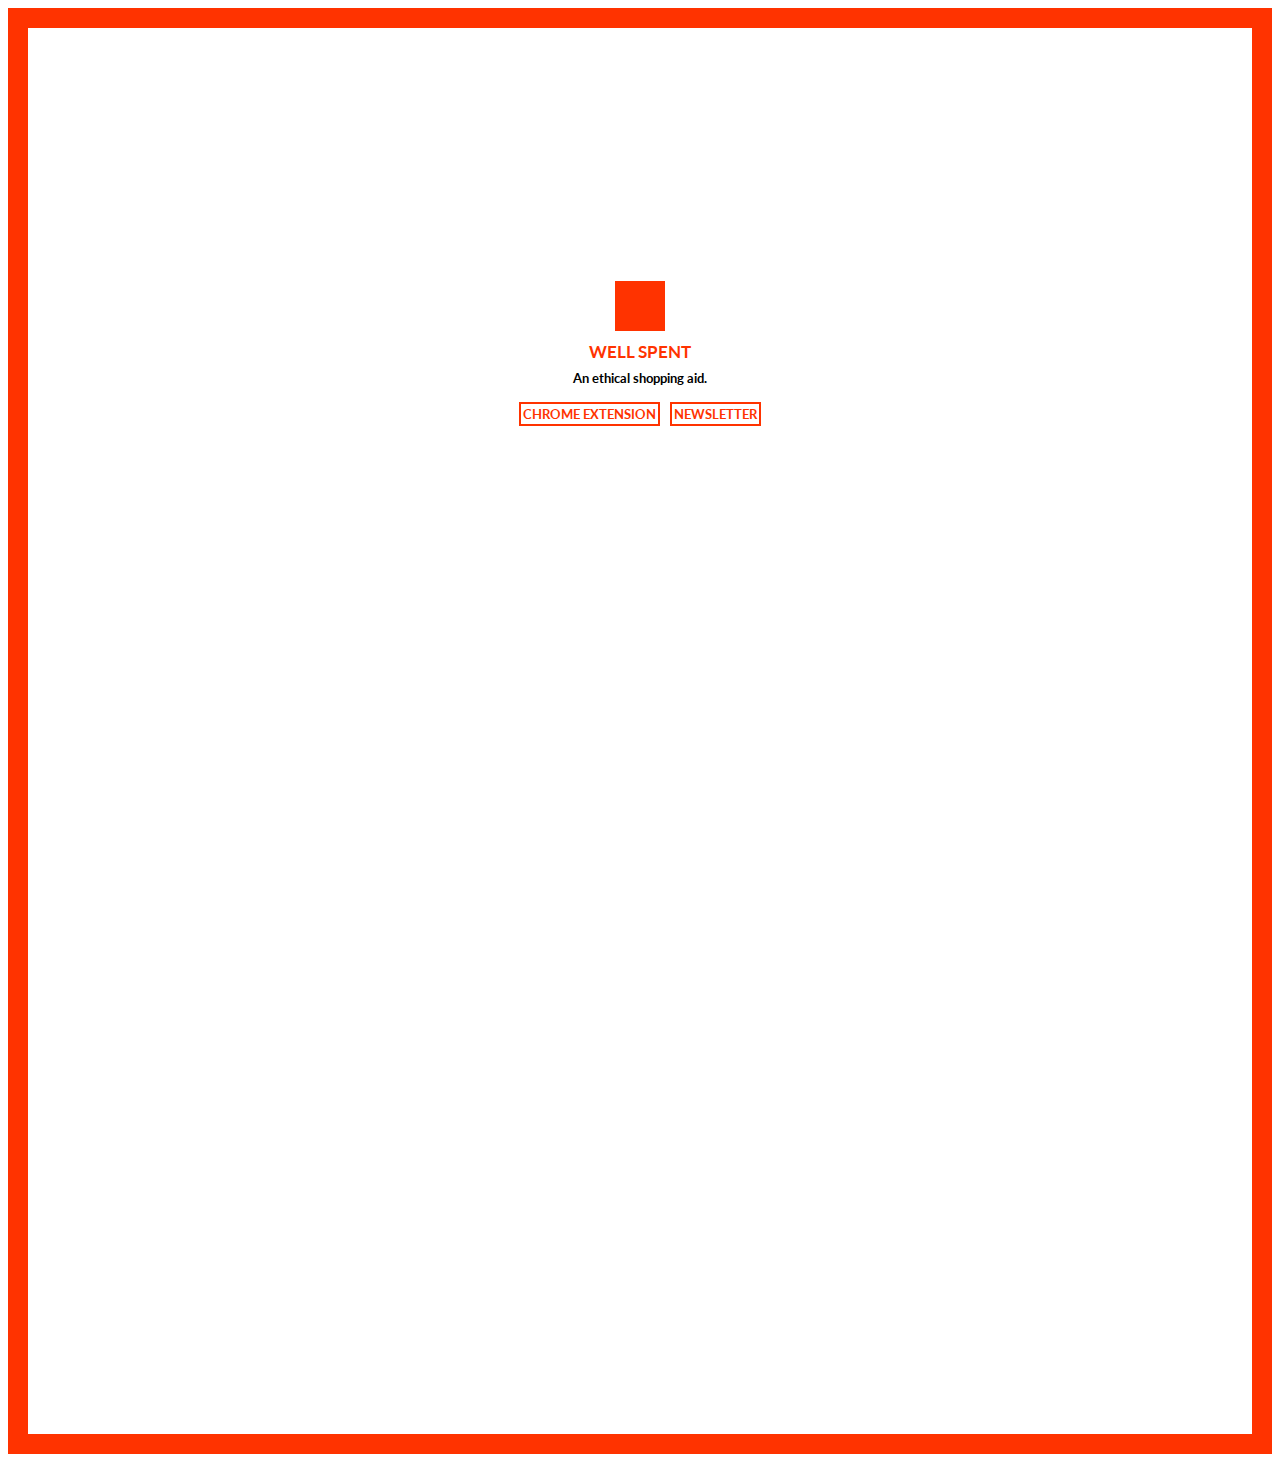
<file: wellSpentLandingPage/index.html>
<!DOCTYPE html>
<html>
<head>
  <title>Well Spent / Home</title>
  <meta content="width=device-width, initial-scale=1" name="viewport">
  <link rel="stylesheet" href="https://maxcdn.bootstrapcdn.com/bootstrap/3.3.6/css/bootstrap.min.css" integrity="sha384-1q8mTJOASx8j1Au+a5WDVnPi2lkFfwwEAa8hDDdjZlpLegxhjVME1fgjWPGmkzs7" crossorigin="anonymous">
  <link href="./css/main.css" rel="stylesheet" type="text/css">
  <link href="./css/favicon/wellSpentIco.png" rel="icon" type="image/png" />
  <link href='https://fonts.googleapis.com/css?family=Lato' rel='stylesheet' type='text/css'>
</head>
  <div id="introContainer">
    <div id="wellSpentIconRectangle"></div>
    <br />
    <a id="landingPageTitle" href="#contact">WELL SPENT</a>
    <div id="introParagraph">
    An ethical shopping aid.
    </div>
    <div id="subtitle_links">
      <ul class="subtitle_list">
        <li><a href="https://chrome.google.com/webstore/detail/ethicalcompass/eaehdcoiicgcnemkffmaaapekfffjfcb?authuser=2">CHROME EXTENSION</a></li>
        <li><a href="./newsletter.html">NEWSLETTER</a></li>
      </ul>
    </div>
  </div>
</file>
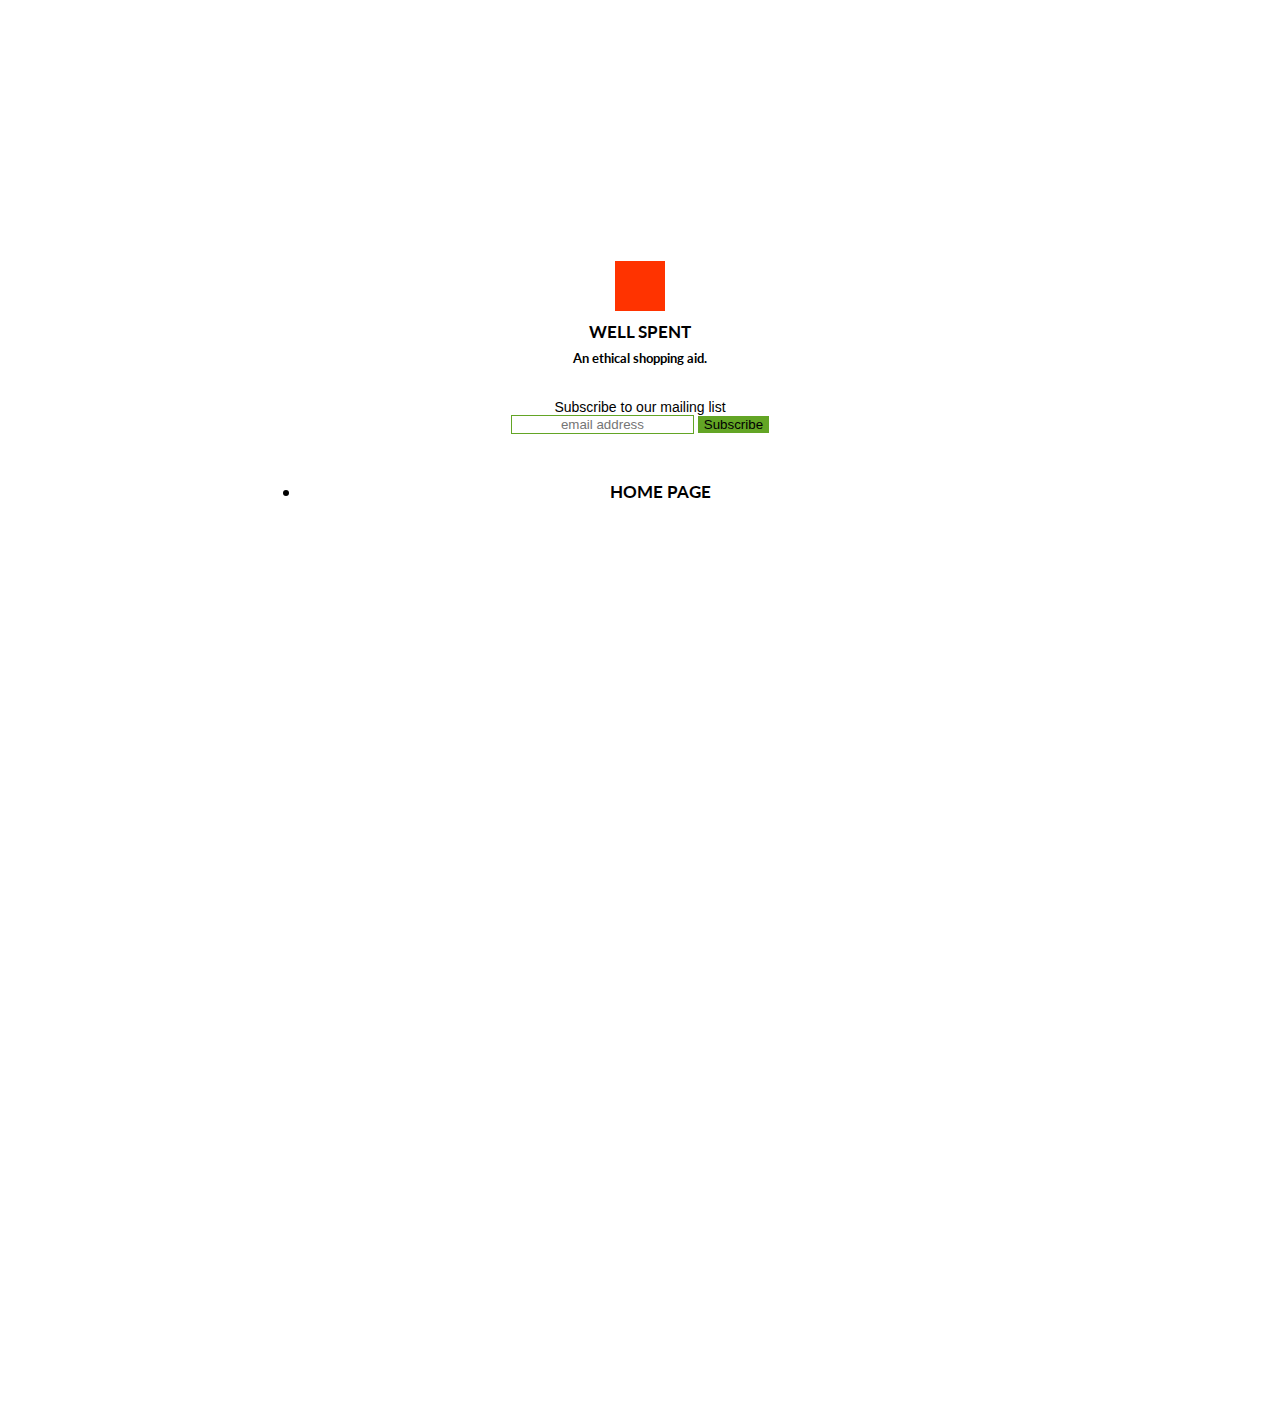
<file: newsletter.html>
<!DOCTYPE html>
<html>
<head>
  <title>Well Spent / Newsletter</title>
  <meta content="width=device-width, initial-scale=1" name="viewport">
  <link rel="stylesheet" href="https://maxcdn.bootstrapcdn.com/bootstrap/3.3.6/css/bootstrap.min.css" integrity="sha384-1q8mTJOASx8j1Au+a5WDVnPi2lkFfwwEAa8hDDdjZlpLegxhjVME1fgjWPGmkzs7" crossorigin="anonymous">
  <link href="./css/main.css" rel="stylesheet" type="text/css">
  <link href="./css/favicon/wellSpentIco.png" rel="icon" type="image/png" />
  <link href='https://fonts.googleapis.com/css?family=Lato' rel='stylesheet' type='text/css'>
  <link href="//cdn-images.mailchimp.com/embedcode/horizontal-slim-10_7.css" rel="stylesheet" type="text/css">
  <style type="text/css">
  	#mc_embed_signup{background:#fff; clear:left; font:14px Helvetica,Arial,sans-serif; width:100%;}
  </style>
</head>
  <div id="introContainer">
    <div id="wellSpentIconRectangle"></div>
    <br />
    <a id="landingPageTitle" href="#contact">WELL SPENT</a>
    <div id="introParagraph">
    An ethical shopping aid.
    </div>
    <br />
    <!-- Begin Mailchimp Signup Form -->
    <div id="mc_embed_signup">
    <form action="https://wellspentapp.us19.list-manage.com/subscribe/post?u=660d286caa7476210e53ccb10&amp;id=aa448038da" method="post" id="mc-embedded-subscribe-form" name="mc-embedded-subscribe-form" class="validate" target="_blank" novalidate>
        <div id="mc_embed_signup_scroll">
      <label for="mce-EMAIL">Subscribe to our mailing list</label>
      <br />
      <input type="email" value="" name="EMAIL" class="email" id="mce-EMAIL" placeholder="email address" required>
        <!-- real people should not fill this in and expect good things - do not remove this or risk form bot signups-->
        <div style="position: absolute; left: -5000px;" aria-hidden="true"><input type="text" name="b_660d286caa7476210e53ccb10_aa448038da" tabindex="-1" value=""></div>
        <input type="submit" value="Subscribe" name="subscribe" id="mc-embedded-subscribe" class="button">
        </div>
    </form>
    </div>
    <br />
    <!--End mc_embed_signup-->
    <div id="subtitle_links">
      <ul class="subtitle_list">
        <li><a href="./index.html">HOME PAGE</a></li>
      </ul>
    </div>
  </div>
</file>
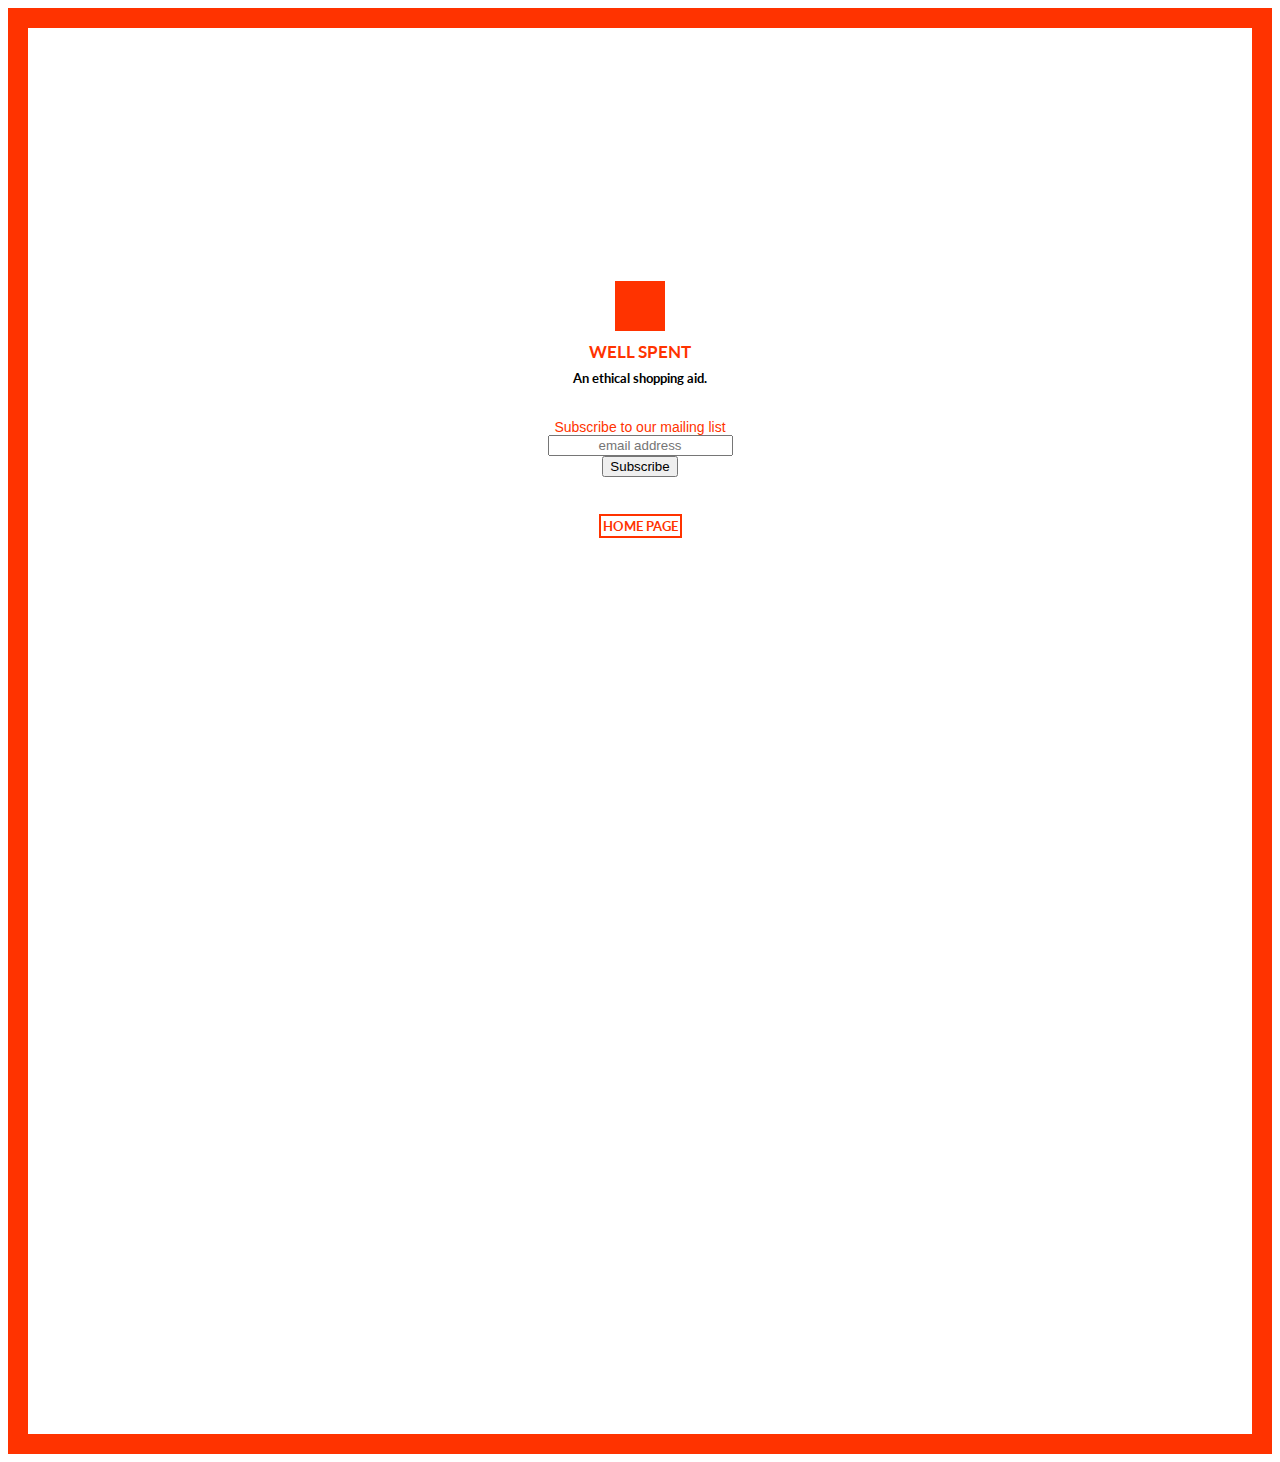
<file: wellSpentLandingPage/newsletter.html>
<!DOCTYPE html>
<html>
<head>
  <title>Well Spent / Newsletter</title>
  <meta content="width=device-width, initial-scale=1" name="viewport">
  <link rel="stylesheet" href="https://maxcdn.bootstrapcdn.com/bootstrap/3.3.6/css/bootstrap.min.css" integrity="sha384-1q8mTJOASx8j1Au+a5WDVnPi2lkFfwwEAa8hDDdjZlpLegxhjVME1fgjWPGmkzs7" crossorigin="anonymous">
  <link href="./css/main.css" rel="stylesheet" type="text/css">
  <link href="./css/favicon/wellSpentIco.png" rel="icon" type="image/png" />
  <link href='https://fonts.googleapis.com/css?family=Lato' rel='stylesheet' type='text/css'>
  <link href="//cdn-images.mailchimp.com/embedcode/horizontal-slim-10_7.css" rel="stylesheet" type="text/css">
  <style type="text/css">
  	#mc_embed_signup{background:#fff; clear:left; font:14px Helvetica,Arial,sans-serif; width:100%;}
  </style>
</head>
  <div id="introContainer">
    <div id="wellSpentIconRectangle"></div>
    <br />
    <a id="landingPageTitle" href="#contact">WELL SPENT</a>
    <div id="introParagraph">
    An ethical shopping aid.
    </div>
    <br />
    <!-- Begin Mailchimp Signup Form -->
    <div id="mc_embed_signup">
    <form action="https://wellspentapp.us19.list-manage.com/subscribe/post?u=660d286caa7476210e53ccb10&amp;id=aa448038da" method="post" id="mc-embedded-subscribe-form" name="mc-embedded-subscribe-form" class="validate" target="_blank" novalidate>
        <div id="mc_embed_signup_scroll">
      <label for="mce-EMAIL">Subscribe to our mailing list</label>
      <br />
      <input type="email" value="" name="EMAIL" class="email" id="mce-EMAIL" placeholder="email address" required>
        <!-- real people should not fill this in and expect good things - do not remove this or risk form bot signups-->
        <div style="position: absolute; left: -5000px;" aria-hidden="true"><input type="text" name="b_660d286caa7476210e53ccb10_aa448038da" tabindex="-1" value=""></div>
        <div class="clear"><input type="submit" value="Subscribe" name="subscribe" id="mc-embedded-subscribe" class="button"></div>
        </div>
    </form>
    </div>
    <br />
    <!--End mc_embed_signup-->
    <div id="subtitle_links">
      <ul class="subtitle_list">
        <li><a href="./index.html">HOME PAGE</a></li>
      </ul>
    </div>
  </div>
</file>
<file: wellSpentLandingPage/css/main.css>
/* MAIN */
body {
  font-family: 'Lato',Helvetica Neue,Helvetica,Arial,sans-serif;
  background-color: #F2F3F4
  height: 100vh;
}

h1, h2, h3, h4, h5{
  letter-spacing: 0.02em;
}

#wellSpentIconRectangle{
  width:50px;
  height:50px;
  background-color:#f30;
  display:inline-block;
}

ol, ul{
  display: flex;
  flex-basis: auto;
  justify-content: center;
  margin-top: 0;
  margin-bottom: 10px;
}

/*Intro page*/

#introContainer{
/*  border-style: solid;*/
  margin: 0;
  padding: 20%;
  text-align: center;
  text-decoration: none;
  font-size: 17px;
  color: #f30;
  font-weight: 700;
  line-height: 27px;
  font-family: 'Lato', Helvetica,Arial,sans-serif;
  border: 20px #f30 solid;
  height: 100vh;
}

#introParagraph{
  font-size: 13px;
  color: #000000;
  text-align: center;
  font-family: 'Lato', Helvetica,Arial,sans-serif;
  margin: 0;
}

.hyperlinkUnderline{
  border-bottom: 2px #f30 solid;
  color: black;
}

a !important{
    color:black;
    text-decoration: none;
}

a:hover {
  color:black;
  text-decoration: none;
}

#topLine {
    position: fixed;
    top: 0;
    right: 0;
    left: 0;
    height: 1%;
    background: #f30;
    z-index: 2;
}

#landingPageTitle{
    text-decoration: none;
    border-bottom: 0;
    color: #f30;
}

#landingPageTitle:hover{
  text-decoration: none;
  border-bottom: 0;
  color: #f30;
}

#subtitle_links {
  text-align: center;
  margin-top: 1%;
}

.subtitle_list {
  padding: 0;
  list-style-type: none;
}

.subtitle_list li {
  display: inline-block;
  padding-left: 10px;
}

.subtitle_list li:nth-child(1) {
  padding-left: 0;
}

.subtitle_list a {
  font-size: 13px;
  color: #f30;
  font-weight: 700;
  font-family: 'Lato',Helvetica,Arial,sans-serif;
  text-transform: uppercase;
  text-decoration: none;
  border: 2px #f30 solid;
  padding: 2px;
}

.subtitle_list a:hover {
  text-decoration: none;
  transition: 0.20s ease-out;
  background-color: #f30;
  color: #fff;
}

.active {
  text-decoration: none;
  border-bottom: 2px #f30 solid;
}

/*newsletter sign up styling*/
::-webkit-input-placeholder {
   text-align: center;
}

:-moz-placeholder { /* Firefox 18- */
   text-align: center;
}

::-moz-placeholder {  /* Firefox 19+ */
   text-align: center;
}

:-ms-input-placeholder {
   text-align: center;
}

#mc-embedded-subscribe{

}
</file>
<file: css/main.css>
/* MAIN */
body {
  font-family: 'Lato',Helvetica Neue,Helvetica,Arial,sans-serif;
  background-color: #F2F3F4
  height: 100vh;
  color: black;
}

h1, h2, h3, h4, h5{
  letter-spacing: 0.02em;
}

a{
  text-decoration: none;
  color: black;
}

a:hover{
  text-decoration: none;
  color: black;
}

.aligner {
    display: flex;
    align-items: center;
    justify-content: center;
}

.aligner-item {
    max-width: 80%;
}

#logo{
  display: flex;
  flex-direction: row;
  justify-content: center;
  font-size: 30px;
  padding: 1%;
}

#wellFont{
  color: black;
}

#spentFont{
  color: #63A525;
}

#chromeExtension{
  display: flex;
  flex-direction: row;
  justify-content: center;
  padding: 1%;
}

#wellSpentIconRectangle{
  width:50px;
  height:50px;
  background-color:#f30;
  display:inline-block;
}

/*Intro page*/

#introContainer{
  margin: 0;
  padding: 20%;
  text-align: center;
  text-decoration: none;
  font-size: 17px;
  font-weight: 700;
  line-height: 27px;
  font-family: 'Lato', Helvetica,Arial,sans-serif;
  height: 100vh;
}

#introParagraph{
  font-size: 13px;
  font-family: 'Lato', Helvetica,Arial,sans-serif;
  display: flex;
  justify-content: center;
}

/*newsletter sign up styling*/
::-webkit-input-placeholder {
   text-align: center;
}

:-moz-placeholder { /* Firefox 18- */
   text-align: center;
}

::-moz-placeholder {  /* Firefox 19+ */
   text-align: center;
}

:-ms-input-placeholder {
   text-align: center;
}

.gif-file{
  display: none;
  position: absolute;
  top:0;
  right:0;
}

#mc_embed_signup{
  display: flex;
  flex-direction: row;
  justify-content: center;
}

#mce-EMAIL{
  text-decoration: none;
  border: 1px solid #63A525;
}

#mc-embedded-subscribe{
  background: #63A525;
  text-decoration: none;
  border: none;
}
</file>
